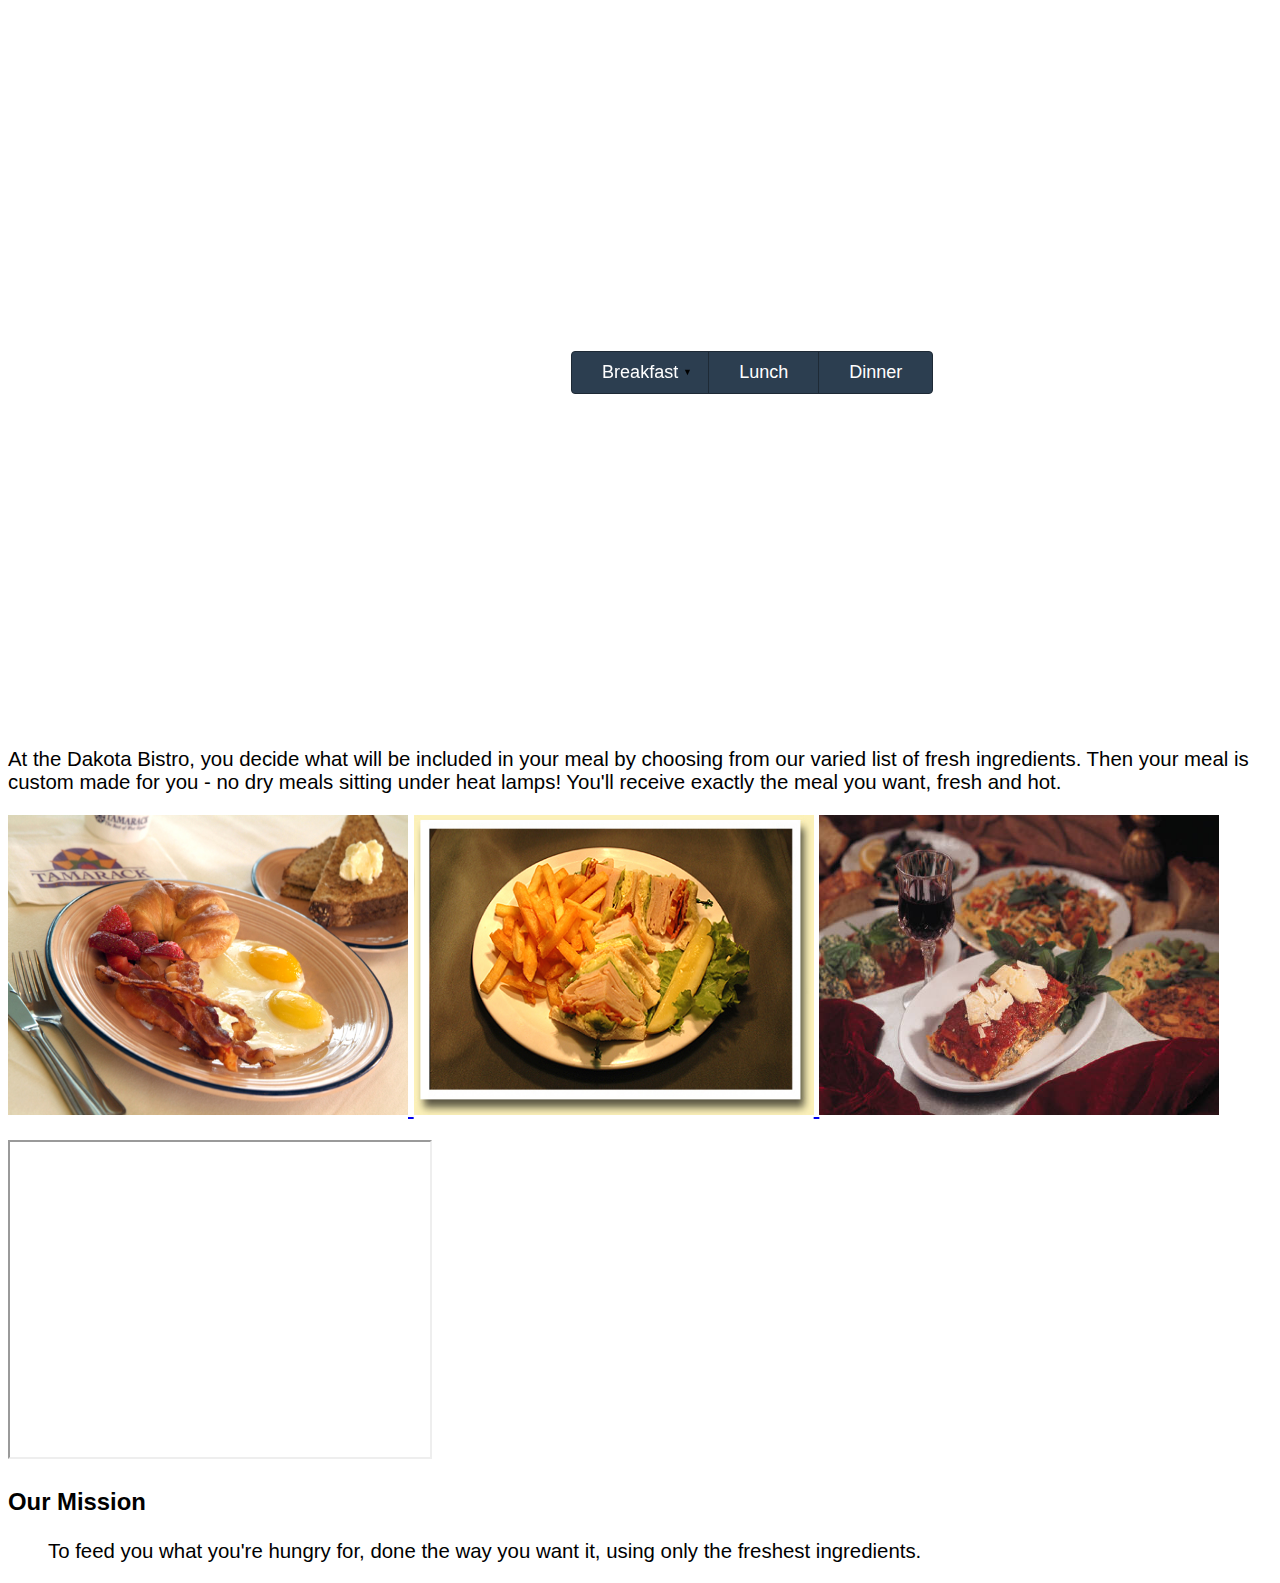
<file: index.html>
﻿<!DOCTYPE html>
<html lang="en">
<head>
    <meta charset="utf-8">
    <title>CSS Exercise Week 3</title>
    <meta name="description" content="css exercise for comm 261 at ndsu  ">
    <meta name="keywords" content="css, exercise, web, development   ">
    <link rel="shortcut icon" type="image/png" href="assets/favicon.png" />
    <script>
        src = "http://html5shiv.googlecode.com/svn/trunk/html5.js" >
    </script>
    <link rel="stylesheet" href="css/main.css" media="all" />
</head>
<body>


    <header class="main-header">
        <img class="logo animate-pop-in" src="assets/logo.png" alt="logo" />
        <h1 class="header-title animate-pop-in">Dakota Bistro</h1>
        <ul class="main-nav">
            <li class="dropdown">
                <a href="breakfast_page.html" target="_blank">Breakfast</a>
                <ul class="drop-nav">
                    <li class="flyout">
                        <a href="#">Drinks</a>
                        <ul class="flyout-nav">
                            <li><a href="#">Juice</a></li>
                            <li><a href="#">Coffee</a></li>
                            <li><a href="#">Tea</a></li>
                        </ul>
                    </li>
                    <li><a href="#">Pancakes</a></li>
                    <li><a href="#">Eggs</a></li>
                </ul>
            </li>

            <li><a href="lunch_page.html" target="_blank">Lunch</a></li>
            <li><a href="dinner_page.html" target="_blank">Dinner</a></li>
        </ul>

        <p class="header-button animate-pop-in"><a href="star_wars.html" class="button">Star Wars</a></p>
    </header>



    <section>
        <p>At the Dakota Bistro, you decide what will be included in your meal by choosing from our varied list of fresh ingredients. Then your meal is custom made for you - no dry meals sitting under heat lamps! You'll receive exactly the meal you want, fresh and hot.</p>

        <p class="images">

            <a href="breakfast_page.html" target="_blank">
                <img src="img/breakfast.jpg" alt="breakfast example" height="100px" />
            </a>

            <a href="lunch_page.html" target="_blank">
                <img src="img/lunch.jpg" alt="lunch example" height="100px" />
            </a>

            <a href="dinner_page.html" target="_blank">
                <img src="img/dinner.jpg" alt="dinner example" height="100px" />
            </a>

        </p>

    </section>

    <div id="video">
        <iframe width="420" height="315"
                src="https://www.youtube.com/embed/tgbNymZ7vqY"></iframe>
    </div>



    <footer>
        <h3>Our Mission</h3>
        <blockquote><p>To feed you what you're hungry for, done the way you want it, using only the freshest ingredients.</p></blockquote>
    </footer>
</body>
</html>
</file>
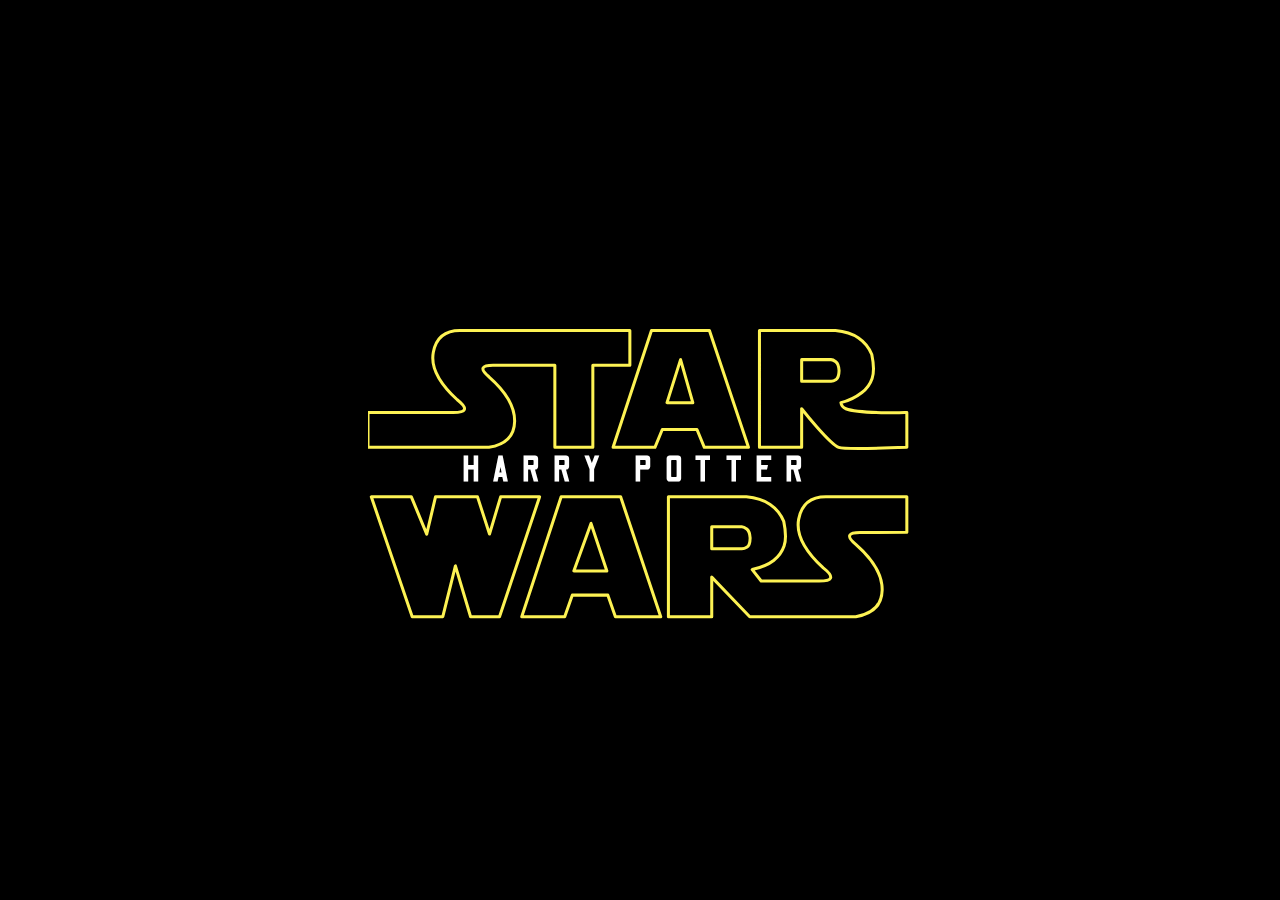
<file: star_wars.html>
<!DOCTYPE html>
<html lang="en">
<head>
    <meta charset="utf-8">
    <title>CSS Exercise Week 6</title>
    <meta name="description" content="css exercise for comm 261 at ndsu  ">
    <meta name="keywords" content="css, exercise, web, development   ">
    <link rel="shortcut icon" type="image/png" href="assets/favicon.png" />
    <link rel="stylesheet" href="css/starwars.css" media="all" />
    <script src="js/sw_script.js"></script>
    <link href="https://fonts.googleapis.com/css?family=Odibee+Sans&display=swap" rel="stylesheet">
</head>

<body>

    <div class="starwars-demo">
        <img src="star.svg" alt="Star" class="star">
        <img src="wars.svg" alt="Wars" class="wars">
        <h2 class="byline" id="byline">Harry Potter</h2>
    </div>

</body>
</html>
</file>
<file: css/starwars.css>
/* Animation properties */
.star {
    animation: star 10s ease-out infinite;
}

.wars {
    animation: wars 10s ease-out infinite;
}

.byline span {
    animation: spin-letters 10s linear infinite;
}

.byline {
    animation: move-byline 10s linear infinite;
}

/* Keyframes */
@keyframes star {
    0% {
        opacity: 0;
        transform: scale(1.5) translateY(-0.75em);
    }

    20% {
        opacity: 1;
    }

    89% {
        opacity: 1;
        transform: scale(1);
    }

    100% {
        opacity: 0;
        transform: translateZ(-1000em);
    }
}

@keyframes wars {
    0% {
        opacity: 0;
        transform: scale(1.5) translateY(0.5em);
    }

    20% {
        opacity: 1;
    }

    90% {
        opacity: 1;
        transform: scale(1);
    }

    100% {
        opacity: 0;
        transform: translateZ(-1000em);
    }
}

@keyframes spin-letters {
    0%, 10% {
        opacity: 0;
        transform: rotateY(90deg);
    }

    30% {
        opacity: 1;
    }

    70%, 86% {
        transform: rotateY(0);
        opacity: 1;
    }

    95%, 100% {
        opacity: 0;
    }
}

@keyframes move-byline {
    0% {
        transform: translateZ(5em);
    }

    100% {
        transform: translateZ(0);
    }
}

/* Make the 3D work on the container */
.starwars-demo {
    perspective: 800px;
    transform-style: preserve3d;
}

/* General styles and layout */
body {
    background: #000 url(//cssanimation.rocks/demo/starwars/images/bg.jpg);
}

.starwars-demo {
    height: 17em;
    left: 50%;
    position: absolute;
    top: 53%;
    transform: translate(-50%, -50%);
    width: 34em;
}

.byline span {
    display: inline-block;
}

img {
    width: 100%;
}

.star, .wars, .byline {
    position: absolute;
}

.star {
    top: -0.75em;
}

.wars {
    bottom: -0.5em;
}

.byline {
    color: #fff;
    font-family: 'Odibee Sans', cursive;
    font-size: 2.25em;
    left: -2em;
    letter-spacing: 0.4em;
    right: -2em;
    text-align: center;
    text-transform: uppercase;
    top: 29%;
}

/*** Media queries for adjusting to different screen sizes ***/

@media only screen and (max-width: 600px) {
    .starwars-demo {
        font-size: 10px;
    }
}

@media only screen and (max-width: 480px) {
    .starwars-demo {
        font-size: 7px;
    }
}


Resources
</file>
<file: css/main.css>
html
{
    font-family: Arial, Helvetica, sans-serif;
    font-size: 12px;
}

body
{
    font-size: calc(14px + 0.5vw);
}

/*
    ANIMATED HEADER
*/

header 
{
    align-items: center;
    display: flex;
    font-size: 18px;
    height: 80vh;
    justify-content: center;
    overflow: hidden;
    position: relative;
    text-align: center;
    transform-style: preserve-3d;
    perspective: 100px;
}

header:before 
{
    animation: fade-slide-down 2s .5s cubic-bezier(0, 0.5, 0, 1) forwards;
    background: linear-gradient(to bottom, rgba(0,0,0,0), rgba(0,0,0,.8)), url(https://cssanimation.rocks/levelup/public/images/background.jpg) no-repeat bottom;
    background-size: cover;
    content: "";
    opacity: 0;
    position: absolute;
    top: 0;
    right: 0;
    bottom: 0;
    left: 0;
    z-index: -1;
}

    header:after {
        animation: rotate-up .5s .5s cubic-bezier(0, 0.5, 0, 1) forwards;
        background: #F9FCFF;
        content: "";
        height: 40rem;
        left: -5%;
        position: absolute;
        right: -5%;
        top: 90%;
        transform-origin: 0 0;
        z-index: 0;
        content: " ";
        display: table;
        clear: both;
    }


.header-title 
{
    color: #fff;
}


.header-button {
    transform: translateZ(.1px);
    position: relative;
    z-index: 10;
    background: #e5ac8e;
    font-size: 14px;
    border-radius: 0.5em;
    padding: 0 1em;
    position: relative;
    overflow: hidden;
    line-height: 60px;
}
    .header-button a {
        color: white;
        text-decoration: none;
    }

.header-button a:visited{
    color: white;
    text-decoration: none;
}


.animate-pop-in 
{
    animation: pop-in .6s cubic-bezier(0, 0.9, 0.3, 1.2) forwards;
    opacity: 0;
}

.logo {
    animation-delay: .6s;
    width: 80px;
    height: auto;
    display: block;
    text-decoration: none;
    float: left;
    margin-top: 5px;
}

.header-title 
{
    animation-delay: .8s;
}

.header-button {
    animation-delay: 1.1s;
}

.header-button::after {
    content: '';
    position: absolute;
    top: -50%;
    right: -50%;
    bottom: -50%;
    left: -50%;
    background: linear-gradient(to bottom, rgba(229, 172, 142, 0), rgba(255,255,255,0.5) 50%, rgba(229, 172, 142, 0));
    transform: rotateZ(60deg) translate(-5em, 7.5em);
}

.header-button:hover::after, .header-button:focus::after {
    animation: sheen 1s forwards;
}

@keyframes sheen {
    100% {
        transform: rotateZ(60deg) translate(1em, -9em);
    }
}

/* Animations */

@keyframes fade-slide-down {
    0% {
        opacity: 0;
        transform: translateY(-4rem);
    }

    100% {
        opacity: 1;
        transform: none;
    }
}

@keyframes pop-in {
    0% {
        opacity: 0;
        transform: translateY(-4rem) scale(.8);
    }

    100% {
        opacity: 1;
        transform: none;
    }
}

@keyframes rotate-up {
    100% {
        transform: rotateZ(-4deg);
    }
}


/*
    NAVIGATION BAR
*/

ul {
    list-style: none;
    padding: 0;
    margin: 0;
}


.dropdown,
.flyout {
    position: relative;
}

.dropdown:after{
    content: "\25BC";
    font-size: .5em;
    display: block;
    position: absolute;
    top: 38%;
    right: 12%;
}

.drop-nav,
.flyout-nav {
    position: absolute;
    display: none;
}

.drop-nav li {
    border-bottom: 1px solid rgba(255, 255, 255, 0.2);
}

.dropdown:hover > .drop-nav,
.flyout:hover > .flyout-nav{
    display: block;
}

.flyout-nav {
    left: 100%;
    top: 0;
}

.flyout:hover a,
.flyout-nav {
    background:#395066;
}

section .images img{
    height: 300px;
    width: 400px;
}


.main-nav,
.drop-nav {
    background: #2c3e50;
}

.main-nav {
    float: right;
    border-radius: 4px;
    margin-top: 8px;
    border: solid 1px #1e2a36;
}

    .main-nav > li {
        float: left;
        border-left: solid 1px #1e2a36;
    }

    .main-nav li:first-child {
        border-left: none;
    }

    .main-nav a {
        color: #fff;
        display: block;
        padding: 10px 30px;
        text-decoration: none;
    }

/*
    BUTTON STYLES
*/
button {
    background: #e5ac8e;
    color: #fff;
    font-size: 14px;
    border-radius: 0.5em;
    padding: 0 1em;
    position: relative;
    overflow: hidden;
    line-height: 60px;
}

button::after {
    content: '';
    position: absolute;
    top: -50%;
    right: -50%;
    bottom: -50%;
    left: -50%;
    background: linear-gradient(to bottom, rgba(229, 172, 142, 0), rgba(255,255,255,0.5) 50%, rgba(229, 172, 142, 0));
    transform: rotateZ(60deg) translate(-5em, 7.5em);
}

    button:hover::after, button:focus::after {
        animation: sheen 1s forwards;
    }

@keyframes sheen {
    100% {
        transform: rotateZ(60deg) translate(1em, -9em);
    }
}
</file>
